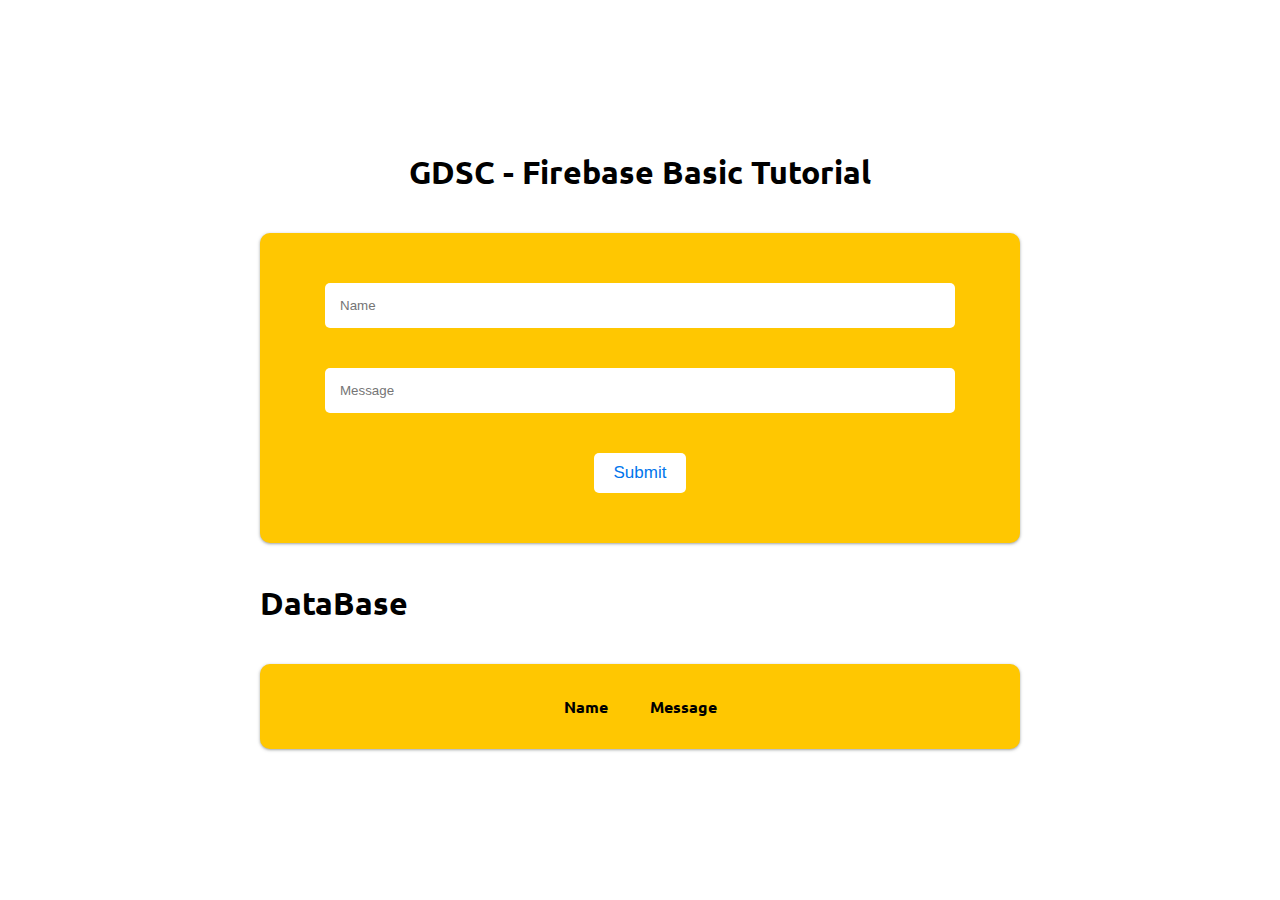
<file: index.html>
<!DOCTYPE html>
<html lang="en">

<head>
    <meta charset="UTF-8">
    <meta http-equiv="X-UA-Compatible" content="IE=edge">
    <meta name="viewport" content="width=device-width, initial-scale=1.0">
    <link rel="stylesheet" href="style.css">
    <title>Tutorial</title>
    <link rel="icon" type="image/x-icon" href="/favicon.ico">
</head>

<body>

    <h1>GDSC - Firebase Basic Tutorial</h1>
    <br><br>
    <form autocomplete="off">
        <div class="input">
            <input type="text" class="form-control" placeholder="Name" aria-label="First name" id="Name" required>
        </div>
        <div class="input">
            <input type="text" class="form-control" placeholder="Message" aria-label="Last name" id="Msg" required>
        </div>
        <button id="submit-btn">Submit</button>
    </form>


    <br>
    <br>

    <div id="table">
        <h1>DataBase</h1>
        <br><br>
        <table id="my-table">
            <thead>
                <th>Name</th>
                <th>Message</th>
            </thead>
            <tbody id="tbody">

            </tbody>
        </table>
    </div>

</body>

</html>
</file>
<file: style.css>
/* @import url('https://fonts.googleapis.com/css2?family=Poppins:wght@100;200;300;400;500;600&display=swap'); */
@import url('https://fonts.googleapis.com/css2?family=Ubuntu:wght@300;400;500;700&display=swap');

* {
    margin: 0;
    padding: 0;
    border: none;
    outline: none;
}

body {
    display: flex;
    justify-content: center;
    align-items: center;
    flex-direction: column;
    height: 100vh;
    /* font-family: 'Poppins', sans-serif; */
    font-family: 'Ubuntu', sans-serif;
    /* width: 100vw */
}

form {
    width: 90vw;
    max-width: 700px;
    /* margin: 40px 50px; */
    padding: 30px;
    background-color: #ffc701;
    border-radius: 10px;
    display: flex;
    flex-direction: column;
    align-items: center;
    box-shadow: 0 1px 2px 0 rgb(60 64 67 / 30%), 0 1px 3px 1px rgb(60 64 67 / 15%);
}

form .input {
    width: 90%;
}

input {
    width: -webkit-fill-available;
    margin: 20px 0px;
    padding: 15px;
    border-radius: 5px;
}

button {
    cursor: pointer;
    padding: 10px 20px;
    margin: 20px 0px;
    /* border: none; */
    border-radius: 5px;
    background-color: white;
    color: #0075ec;
    font-weight: 500;
    font-size: 17px;
    transition: 1s ease;
}

button:hover{
        background-color: #e1e1e1;
            color: #1b1b1b;
}
/* table */

table {
    width: 90vw;
    max-width: 760px;
    /* margin: 40px 50px; */
    padding: 30px;
    background-color: #ffc701;
    border-radius: 10px;
    display: flex;
    flex-direction: column;
    align-items: center;
    box-shadow: 0 1px 2px 0 rgb(60 64 67 / 30%), 0 1px 3px 1px rgb(60 64 67 / 15%);
}

table thead th,
table tbody td {
    padding: 0px 20px;
}
</file>
